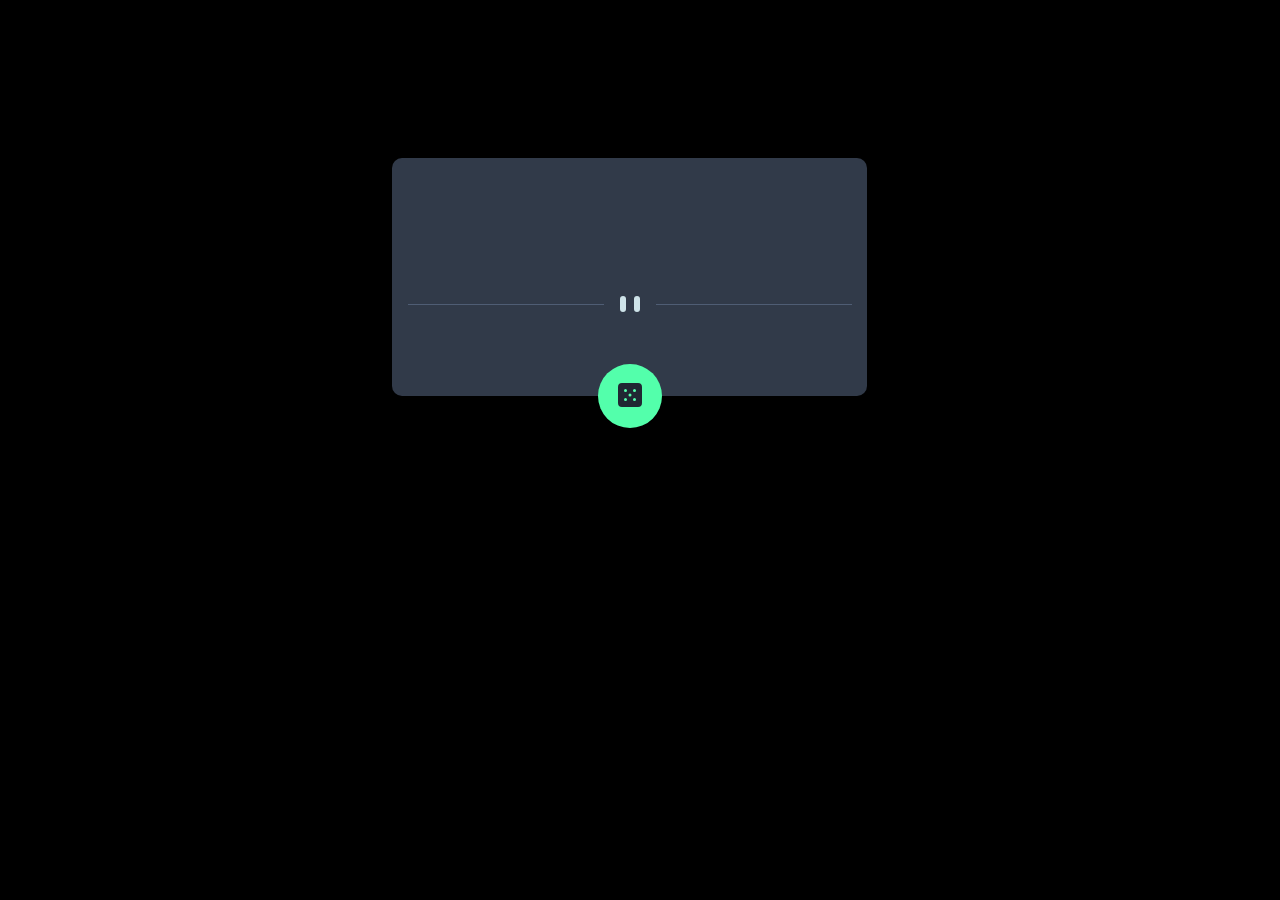
<file: Advice Slip/index.html>
<!DOCTYPE html>
<html lang="en">
<head>
    <meta charset="UTF-8">
    <meta name="viewport" content="width=device-width, initial-scale=1.0">
    <title>Advice Slip</title>
    <link href="http://db.onlinewebfonts.com/c/dd97c93d1184d223b93c9042b7e57980?family=Stratos+Web" rel="stylesheet">
    <link rel="stylesheet"  href="style.css">
   
</head>
<body style="background-color: black;" class="pad show-none-desktop">
    <div class="box-container">
        <div class="advice-card">
            <p id="adviceNumber" class="advice-number"></p>
            <p id="advice" class="advice-text"></p>
            <p><img  src="./pattern-divider-desktop.svg"></p> 
            <button class="advice-btn btn" id="myBtn"><img src="./icon-dice.svg"></button>  
        </div> 
    </div>
    <script src="scrip.js"></script>
</body>
</html>
</file>
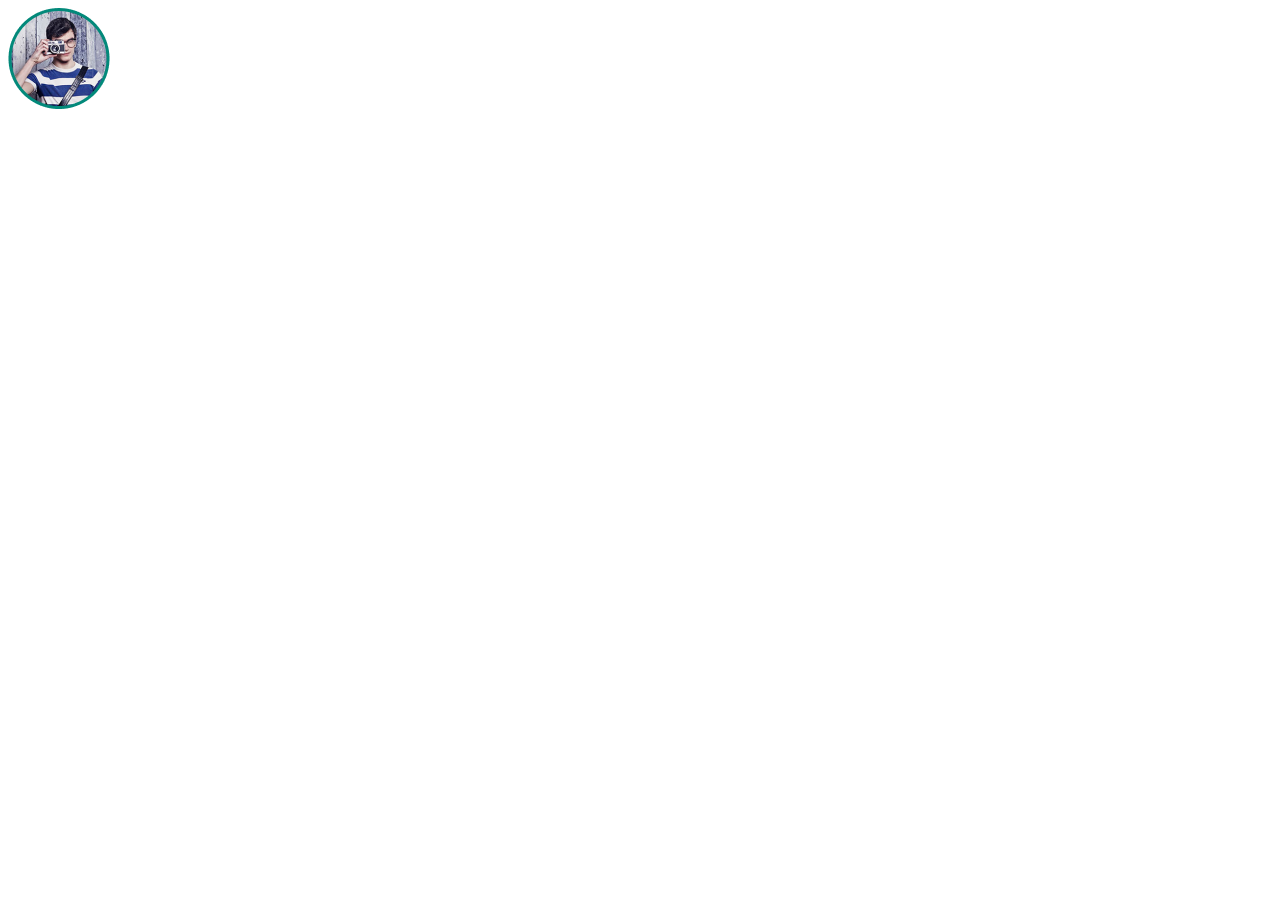
<file: Tema Git/pr2/pg2.html>
<!DOCTYPE html>
<html lang="en">
<head>
    <meta charset="UTF-8">
    <meta name="viewport" content="width=device-width, initial-scale=1.0">
    <title>Document</title>
</head>
<body>
    <img src="./img/rand7-p2 (2).png"/>
</body>
</html>
</file>
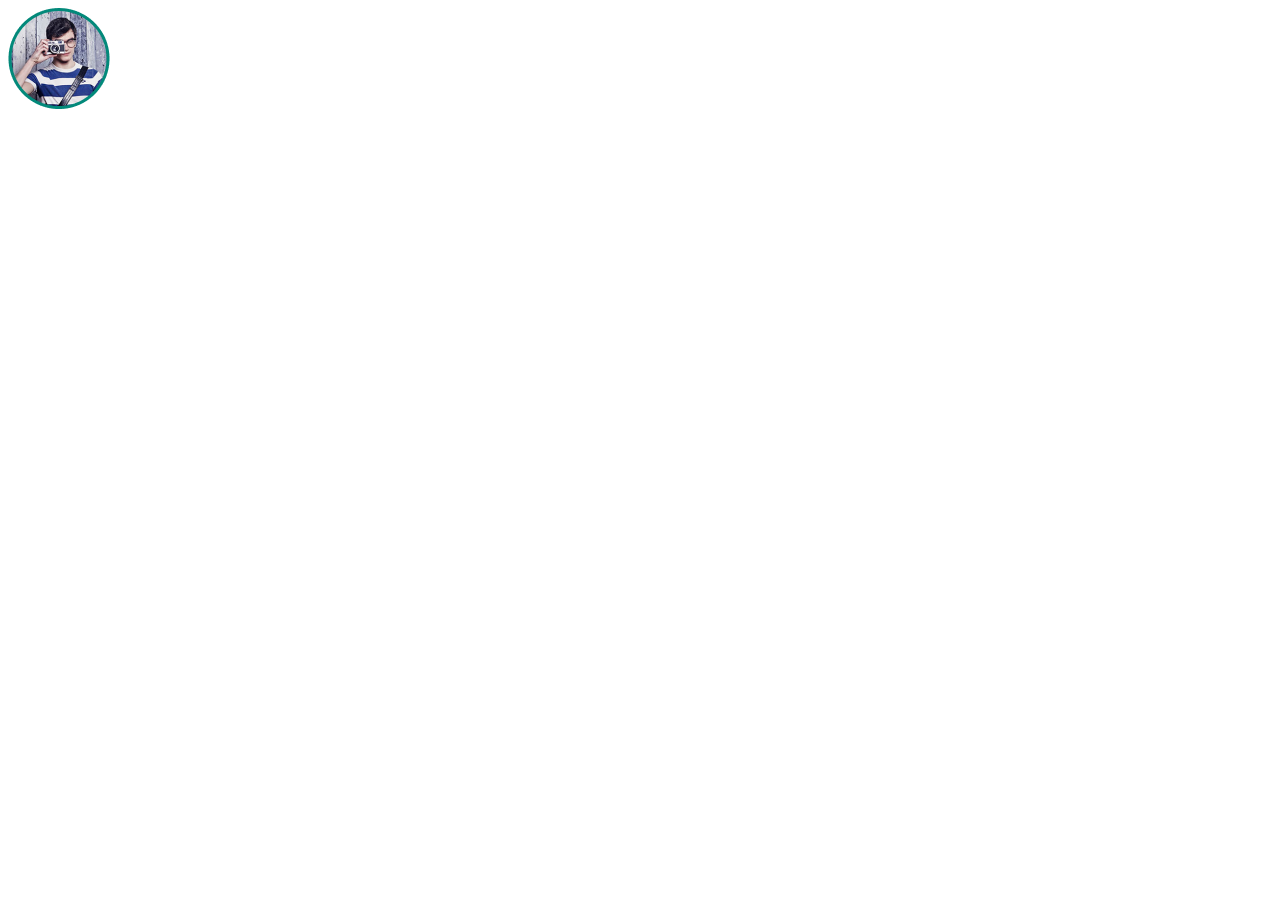
<file: Tema Git/pr3/pg3.html>
<!DOCTYPE html>
<html lang="en">
<head>
    <meta charset="UTF-8">
    <meta name="viewport" content="width=<device-width>, initial-scale=1.0">
    <title>Document</title>
</head>
<body>
    <img src="./img/rand7-p2 (2).png"/>
</body>
</html>
</file>
<file: Advice Slip/style.css>
.advice-number{
    font-weight: 400;
    font-size: 15px;
    line-height: 18.9px;
    color: #53FFAB;
    letter-spacing: 4px ;
  
}

.advice-text{
    font-weight: 400;
    font-size: 31px;
    line-height: 35.8px;
    letter-spacing: 0%;
    text-align: center;
    color: #D9D9D9;

}

.pad {
    padding-left: 30%;
    padding-top: 150px;
}

.box-container{
    background-color:#313A49; ;
    width: 100%;
    max-width: 435px;
    padding: 30px 20px 0px 20px;
    border-radius: 10px; 
}

.advice-card{
    display: flex;
    align-items: center;
    flex-direction: column;
}

.advice-btn{
    background-color: #53FFAB;
    border: none;
    border-radius: 50%;
    width: 64px;
    aspect-ratio: 1/1;
    transform: translateY(32px);
    transition:0.3s;
    cursor: pointer;
    
}

button:hover{
    box-shadow:0px 0px 40px 1px;
    color: #53FFAB;
}



@media only screen and (max-width:768px){
    .pad {
        padding-left: 0px;
        padding-top: 0px;
    }
}
</file>
